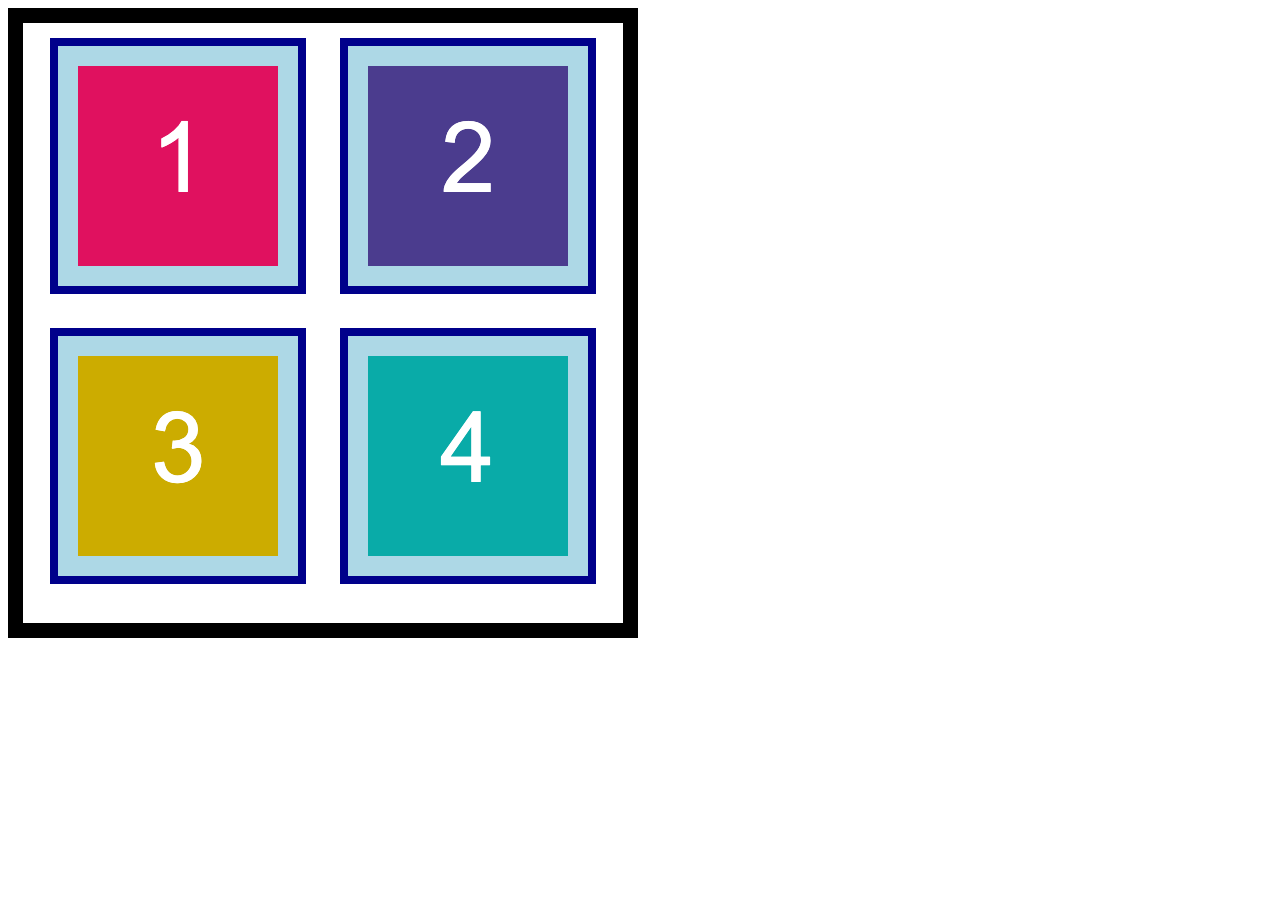
<file: lesson3-5-stu-css-box-model/index.html>
<!DOCTYPE html>
<html lang="en-GB">

  <head>
    <meta charset="UTF-8">
    <title>HTML Box Model</title>
    <link rel="stylesheet" type="text/css" href="./assets/css/style.css">
  </head>

  <body>
    <section>
      <img id="image-1"src="./assets/images/image-1.png" alt="box with number 1"/>
      <img id="image-1"src="./assets/images/image-2.png" alt="box with number 2"/>
      <img id="image-1"src="./assets/images/image-3.png" alt="box with number 3"/>
      <img id="image-1"src="./assets/images/image-4.png" alt="box with number 4"/>
    </section>
  </body>

</html>
</file>
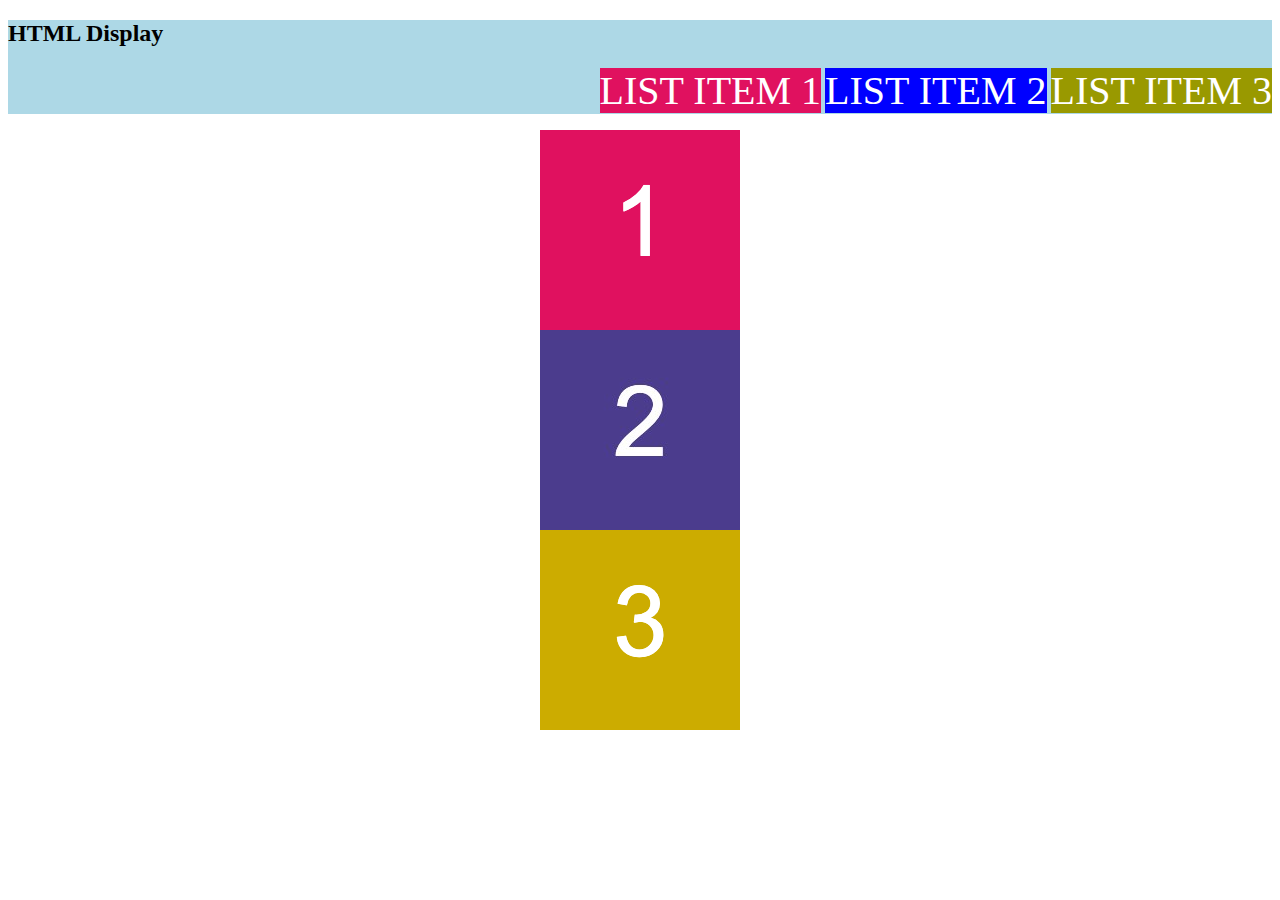
<file: lesson3-STU-HTMl-Display/index.html>
<!DOCTYPE html>
<html lang="en-GB">

  <head>
    <meta charset="UTF-8">
    <title>HTML Display</title>
    <link rel="stylesheet" href="./assets/css/style.css">
  </head>

  <body>
    <header>
      <h2>HTML Display</h2>
      <nav>
        <ul>
          <li id="item-1">LIST ITEM 1</li>
          <li id="item-2">LIST ITEM 2</li>
          <li id="item-3">LIST ITEM 3</li>
        </ul>
      </nav>
    </header>
    
    <pictures>
      <img id="image-3" src="./assets/images/image-1.png" alt="box with number 1"/>
      <img id="image-3" src="./assets/images/image-2.png" alt="box with number 2"/> 
      <img id="image-3" src="./assets/images/image-3.png" alt="box with number 3"/> 
    </pictures>
  </body>
</file>
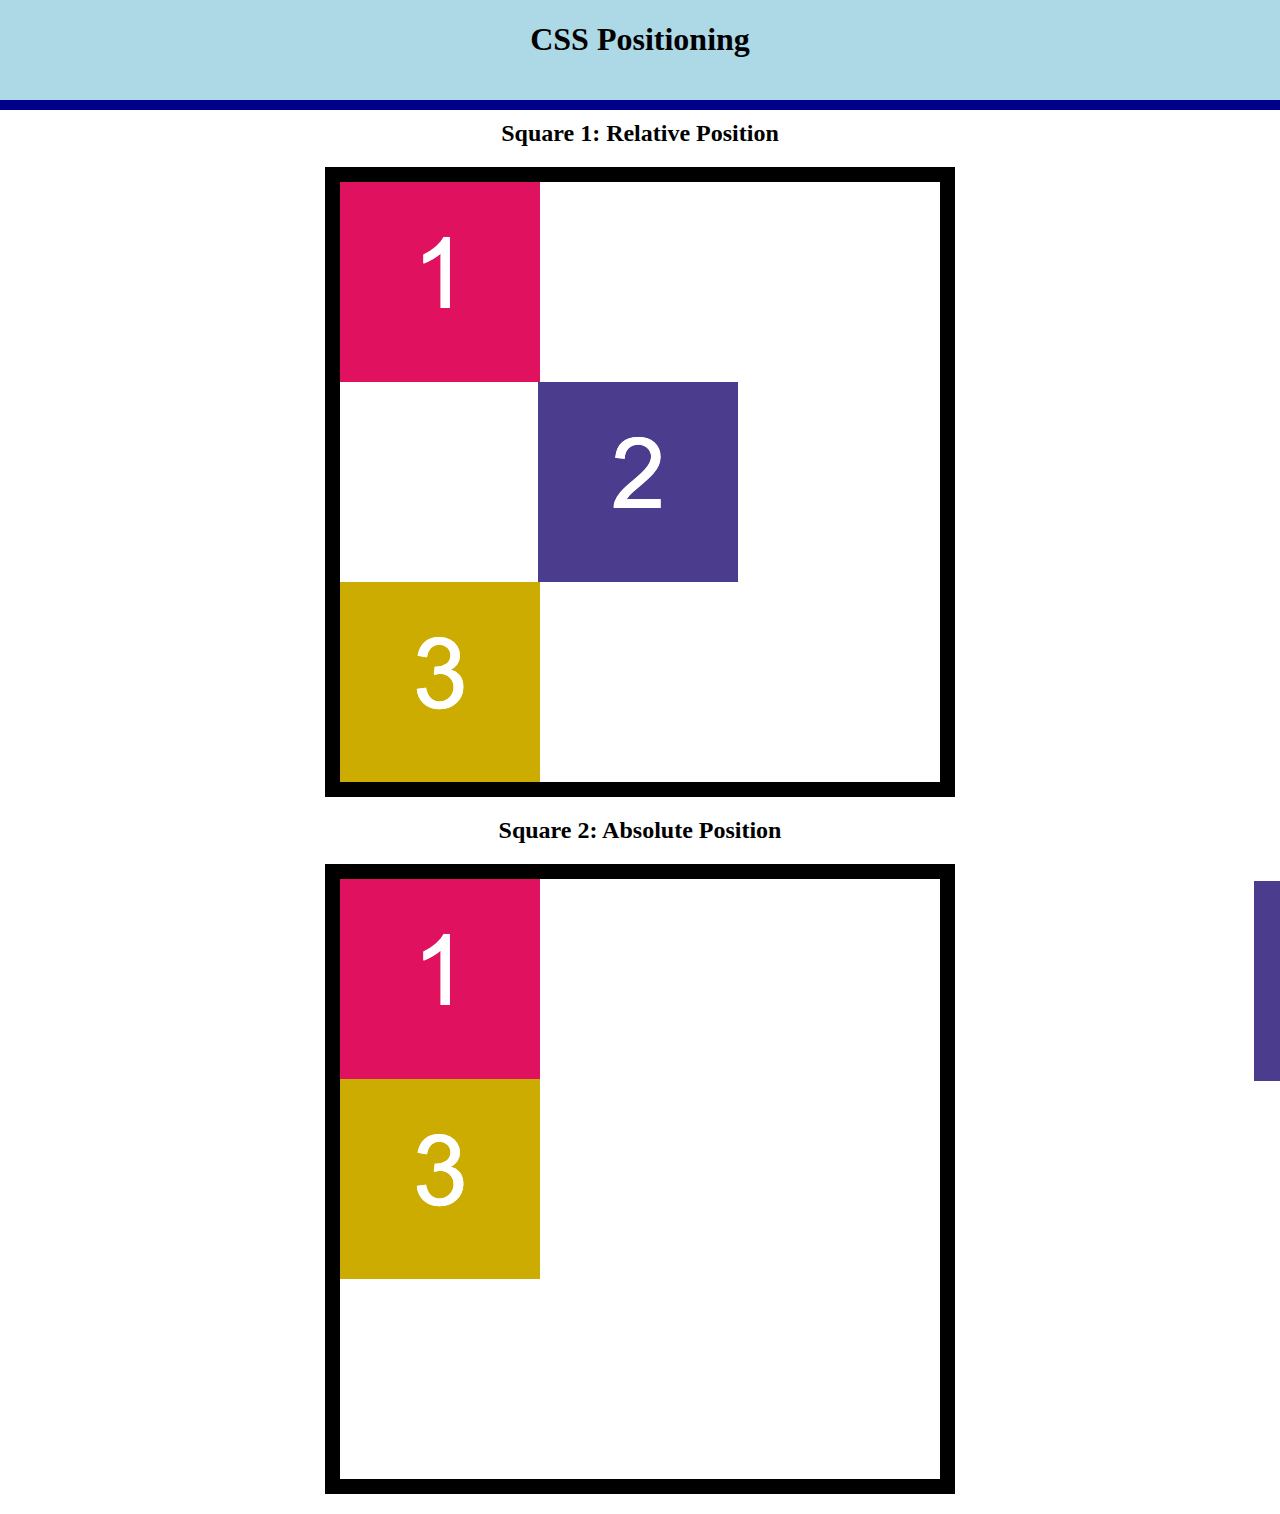
<file: 07-Stu-CSS-positioning/starter/index.html>
<!DOCTYPE html>
<html lang="en-GB">

  <head>
    <meta charset="UTF-8">
    <title>CSS Positioning</title>
    <link rel="stylesheet" type="text/css" href="./assets/css/style.css">
  </head>

  <body>
    <header>
      <h1>CSS Positioning</h1>
    </header>

    <main>
      <section>
        <h2>Square 1: Relative Position</h2>
        <div class="container">
          <img src="./assets/images/image-1.png" alt="box with number 1"/>
          <img id="relative-box-2" src="./assets/images/image-2.png" alt="box with number 2"/>
          <img src="./assets/images/image-3.png" alt="box with number 3"/>
        </div>
      </section>

      <section>
        <h2>Square 2: Absolute Position</h2>
        <div class="container absolute-container">
          <img src="./assets/images/image-1.png" alt="box with number 1"/>
          <img src="./assets/images/image-3.png" alt="box with number 3"/>
        </div>
        <img id="absolute-box-2"src="./assets/images/image-2.png" alt="box with number 2"/>
      </section>
    </main>
  </body>

</html>
</file>
<file: lesson3-5-stu-css-box-model/assets/css/style.css>
section {
  width: 600px;
  height: 600px;
  text-align: center;
  border: 15px solid black;
}

img {
  width: 200px;
  height: 200px;
  background-color: lightblue;
}

#image-1 {
  padding: 20px 20px 20px;
  margin: 15px 15px 15px;
  border: 8px solid darkblue ;
  
  
}
</file>
<file: lesson3-STU-HTMl-Display/assets/css/style.css>
header {
  width: 100%;
  background-color: lightblue;
}

h2 {
  text-align: left;
}

ul {
  text-align: right;
  color: #ffffff;
}

li {
  display: inline;
  list-style-type: none;
  font-size: 40px;
}

img {
  margin: 0 auto;
}

#item-1 {
  background-color: #e0115f;
}

#item-2 {
  background-color: #0000ff;
}

#item-3 {
  background-color: #999900;
}

#image-3 {
  display:block ;
}
</file>
<file: 07-Stu-CSS-positioning/starter/assets/css/style.css>
body {
  position: relative;
  margin: 0;
  padding: 0;
}

main {
  padding-top: 100px;
}

h1,
h2,
h3 {
  text-align: center;
}

img {
  display: block;
}

header {
  position: fixed;
  top: 0;
  z-index: 2;
  width: 100%;
  height: 100px;
  border-bottom: 10px solid darkblue;
  background-color: lightblue;
}

.container {
  width: 600px;
  height: 600px;
  margin: 20px auto;
  border: 15px solid black;
}

.absolute-container {
  position: relative;
}

#relative-box-2 {
  position: relative;
  margin-left: 33%;
}

#absolute-box-2 {
  position: absolute;
  bottom: 27.65%;
  left: 98%;
  
}
</file>
